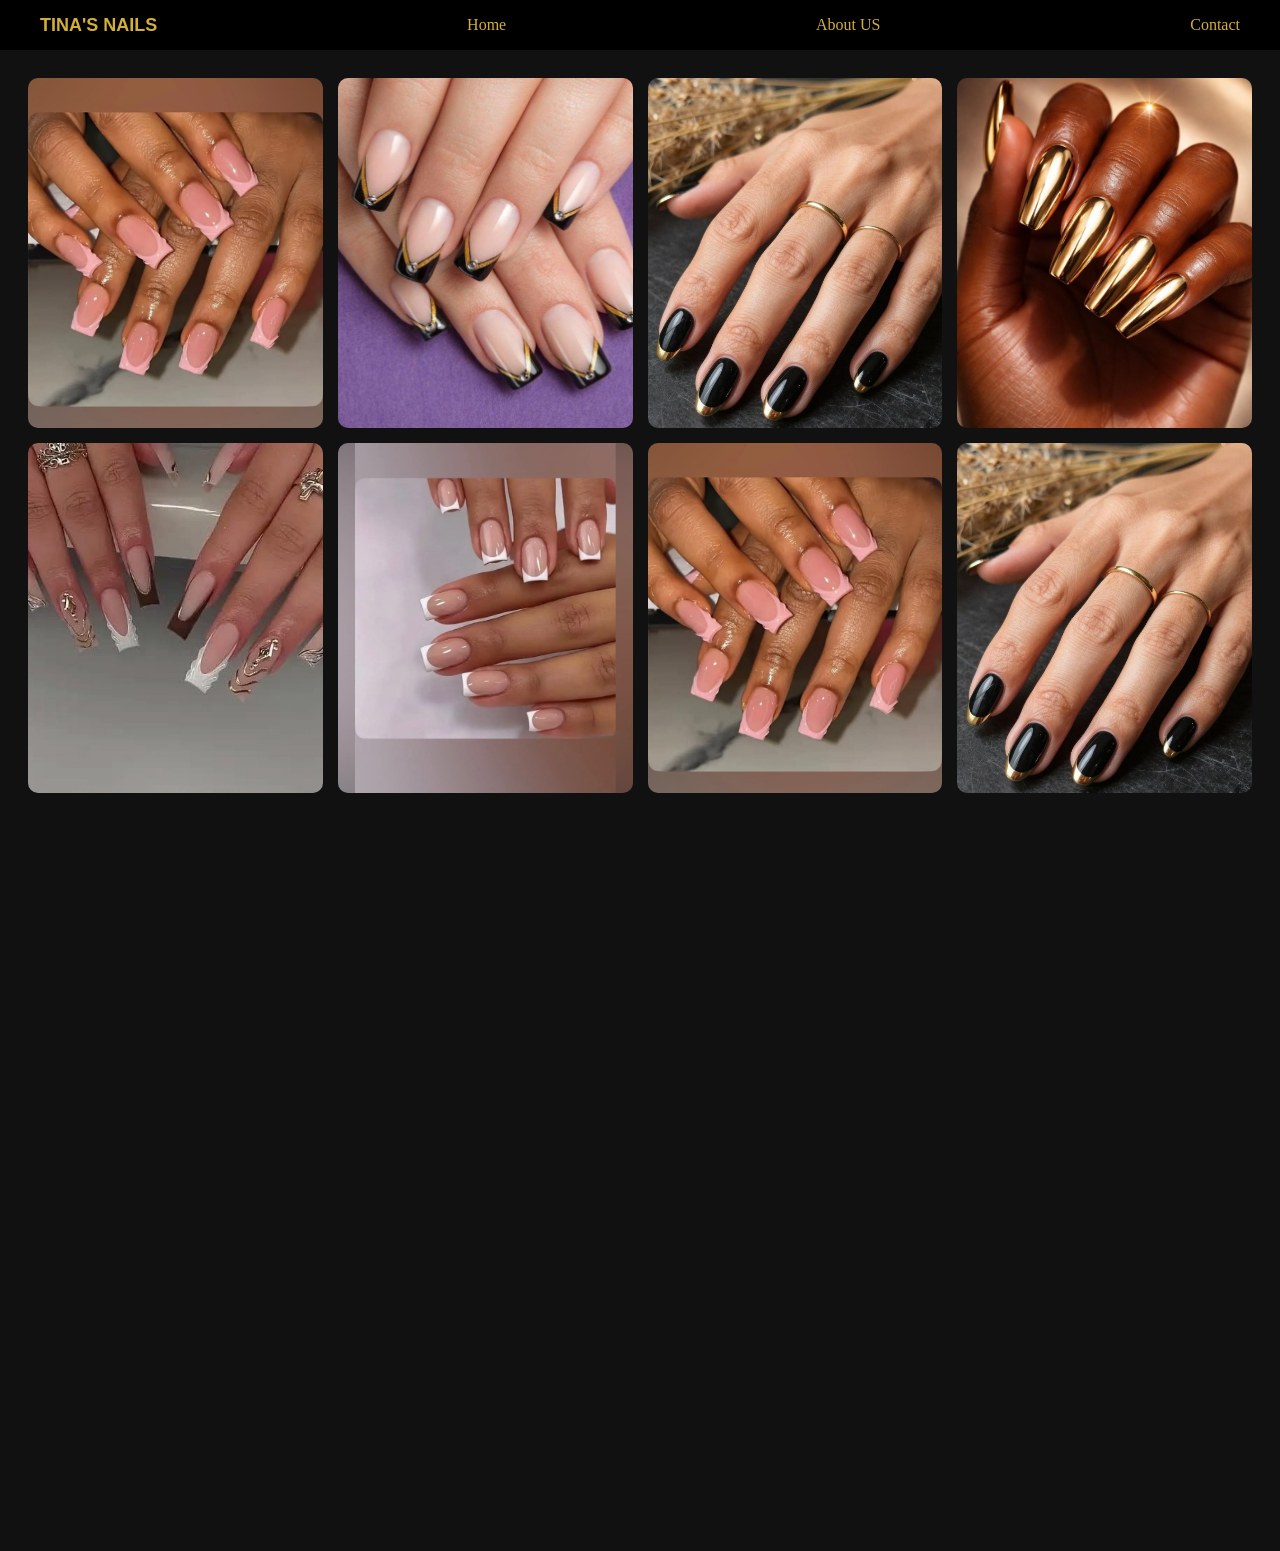
<file: index.html>
<!DOCTYPE html>
<html lang="en">
<head>
    <link rel="stylesheet" href="index.css">
    <meta charset="UTF-8">
    <meta name="description" content="Nails Shop.">
    <meta name="author" content="Frank">
        <meta name="viewport" content="width=device-width, initial-scale=1.0">
    <title>Tina's Nails Shop.</title>
</head>
<body>
<nav class="head-navbar">
    <div class="site-name">TINA'S NAILS</div>
    <a href="index.html" >Home</a>
    <a href="about.html" >About US</a>
    <a href="contact.html" >Contact</a>
</nav>
<main>
    <div class="gallery">
        <img src="pictures/picture1.jpg" alt="image 1">
        <img src="pictures/picture4.jpg" alt="image 2">
        <img src="pictures/picture5.jpg" alt="image 3">
        <img src="pictures/picture6.jpg" alt="image 3">
        <img src="pictures/picture2.jpg" alt="image 3">
        <img src="pictures/picture3.jpg" alt="image 3">
        <img src="pictures/picture1.jpg" alt="image 3">
        <img src="pictures/picture5.jpg" alt="image 3">
    </div>
</main>
</body>
</html>
</file>
<file: index.css>
.head-navbar{
    background-color: black;
    color:#D4AF37;
    position: fixed;
    top: 0;
    left: 0;
    width: 100%;
    height:50px;
    box-sizing: border-box;
    padding-top:20px;
    display: flex;
    align-items: center;
    justify-content: space-between;
    padding: 0 40px;
}
   
    
.site-name{
    display:inline-block;
    font-weight: bolder;
    font-size:large;
    font-family: 'Segoe UI', Tahoma, Geneva, Verdana, sans-serif;
}
a{
    text-decoration: none;
    color: white;
    color:#D4AF37;
    
}
.gallery{
    display: grid;
    grid-template-columns:repeat(4,1fr);
    grid-template-rows:repeat(4,1fr);
    gap: 15px;
    padding: 20px;
    
    
}
img{
    transition: 1s ease-out;
}
 img:hover{
    transform: scale(1.1);
}
.gallery img{
    width:100%;
    height: 350px;
    object-fit: cover;
    border-radius: 10px;
    
}
main{
    padding-top: 50px;
}
body{
    background-color:#111111;
    color:white;
}
</file>
